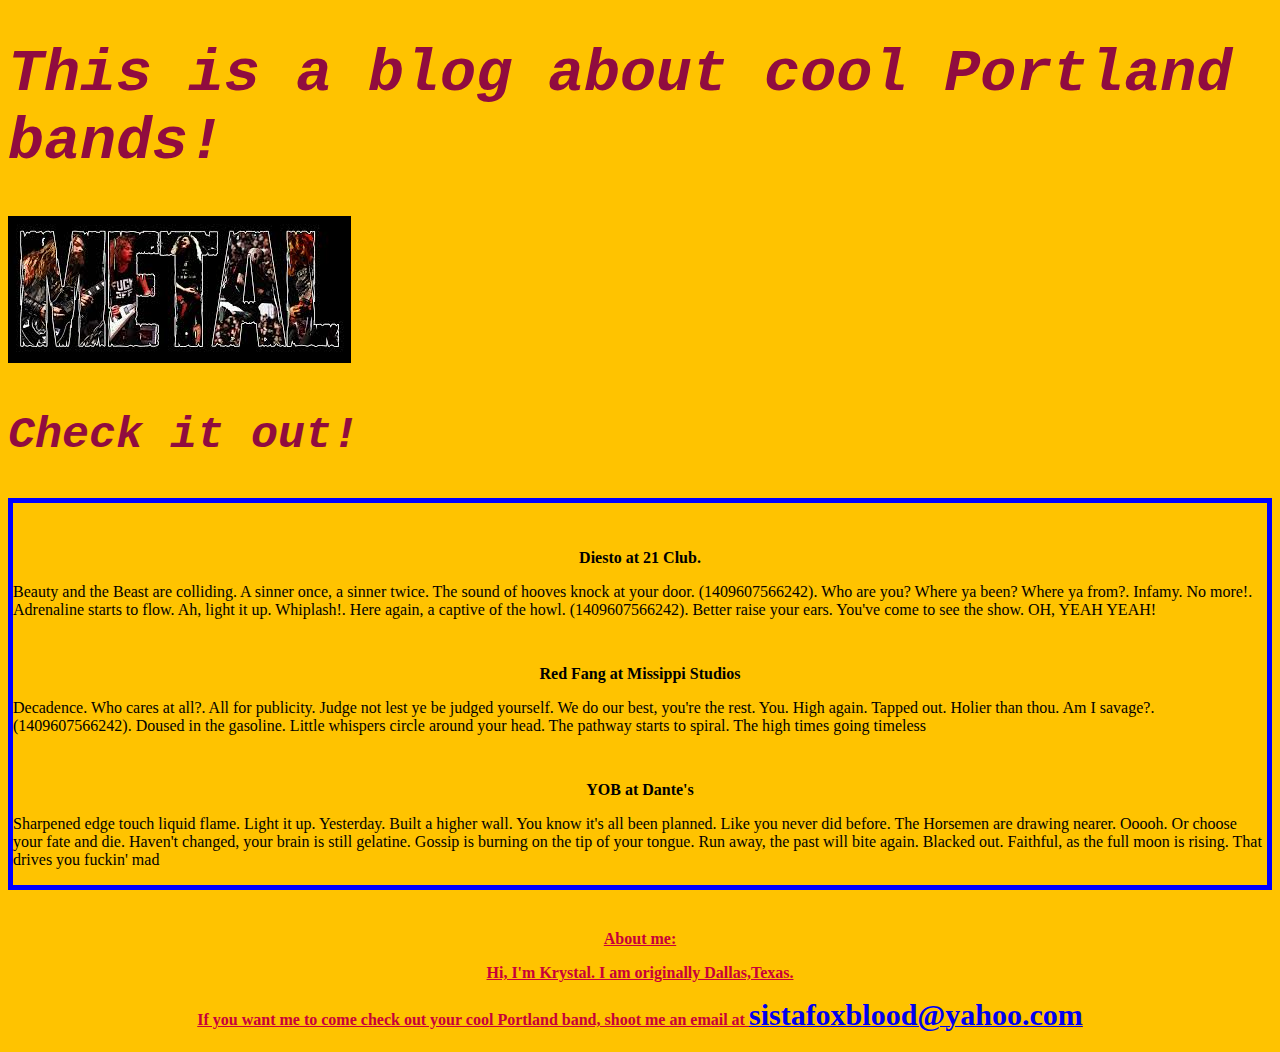
<file: index.html>
<!DOCTYPE html>
<html>
<body style="background-color:#FFC300;">
  <head>
    <meta charset="utf-8">
    <link href="css/styles.css" rel="stylesheet" type="text/css">
    <title>Sistafoxblood's Music Blog</title>
  </head>
  <body>
    <div class="intro">
      <h1>This is a blog about cool Portland bands!</h1>
      <img src="img/metal.jpg" alt=metal>
      <h2>Check it out!</h2>
    </div>

    <div class="content">
      <p class="titles">Diesto at 21 Club.</p>
      <p>Beauty and the Beast are colliding. A sinner once, a sinner twice. The sound of hooves knock at your door. (1409607566242). Who are you? Where ya been? Where ya from?. Infamy. No more!. Adrenaline starts to flow. Ah, light it up. Whiplash!. Here again, a captive of the howl. (1409607566242). Better raise your ears. You've come to see the show. OH, YEAH YEAH!</p>

      <p class="titles">Red Fang at Missippi Studios</p>
      <p>Decadence. Who cares at all?. All for publicity. Judge not lest ye be judged yourself. We do our best, you're the rest. You. High again. Tapped out. Holier than thou. Am I savage?. (1409607566242). Doused in the gasoline. Little whispers circle around your head. The pathway starts to spiral. The high times going timeless</p>

      <p class="titles">YOB at Dante's</p>
      <p>Sharpened edge touch liquid flame. Light it up. Yesterday. Built a higher wall. You know it's all been planned. Like you never did before. The Horsemen are drawing nearer. Ooooh. Or choose your fate and die. Haven't changed, your brain is still gelatine. Gossip is burning on the tip of your tongue. Run away, the past will bite again. Blacked out. Faithful, as the full moon is rising. That drives you fuckin' mad</p>
    </div>

    <div class="aboutme">
      <p>About me:</p>
      <p>Hi, I'm Krystal. I am originally Dallas,Texas.</p>
      <p>If you want me to come check out your cool Portland band, shoot me an email at <a href="mailto:kricklej@yahoo.com"</a><span class="email">sistafoxblood@yahoo.com</span></p>
    </div>
  </body>
</html>
</file>
<file: css/styles.css>
.intro {
  font-style: italic;
  color: #900C3F;
  font-weight: bold;
  font-family: monospace;
  font-size: 30px;
}

.aboutme {
  text-align: center;
  font-weight: bolder;
  font-family: fantasy;
  color: #C70039;
  text-decoration: underline;
  margin-top: 40px;
}

.email{
  font-size: 30px;
}

.titles {
  font-weight: bold;
  text-align: center;
  padding-top: 30px;
}

.content {
  margin-top: 30px;
  margin-bottom: 20px;
  border: 5px solid blue;
}
</file>
